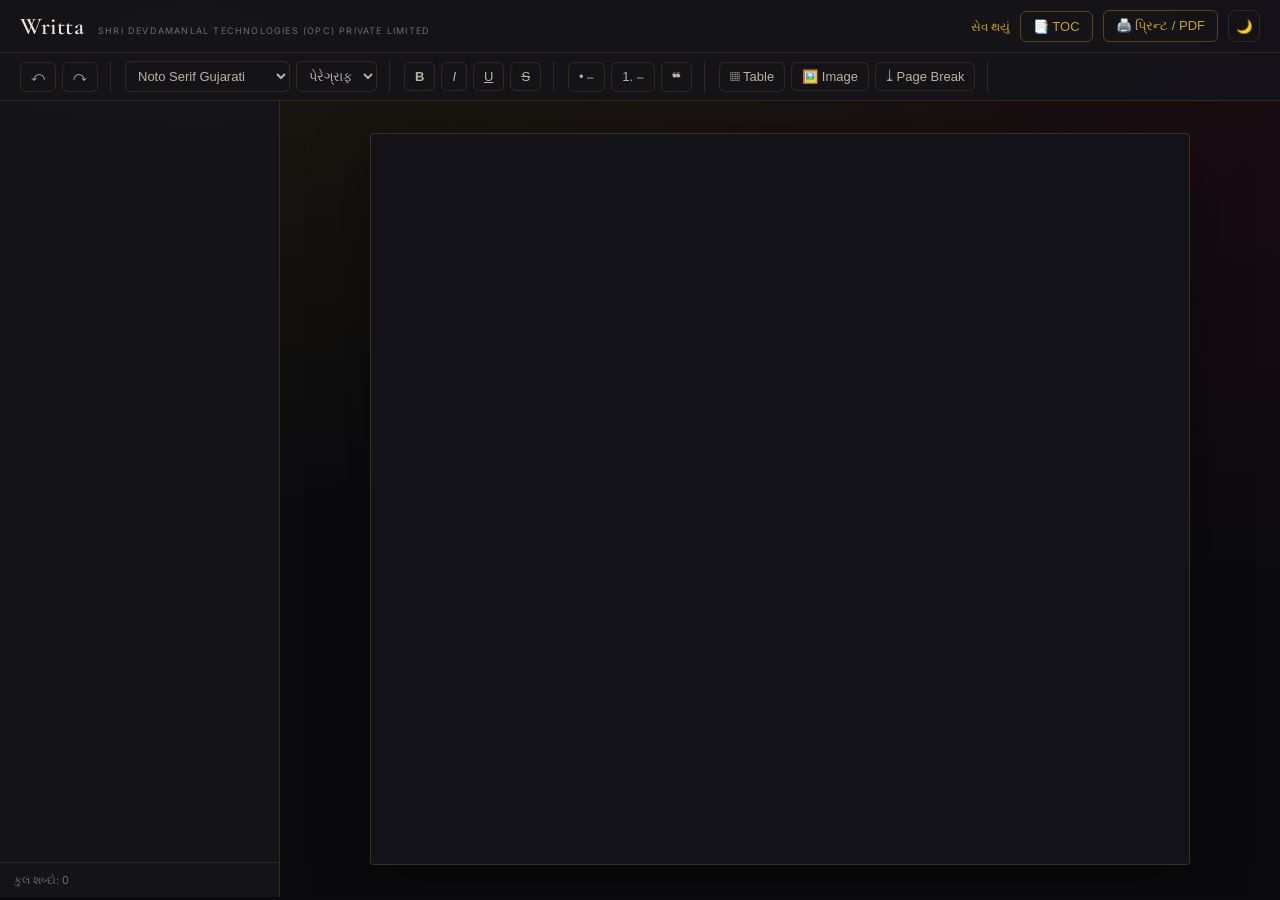
<file: index.html>
<!DOCTYPE html>
<html lang="gu">
<head>
<meta charset="UTF-8" />
<meta name="viewport" content="width=device-width, initial-scale=1.0" />
<title>Writta — Shri Devdamanlal Technologies</title>

<link rel="preconnect" href="https://fonts.googleapis.com">
<link href="https://fonts.googleapis.com/css2?family=Cormorant+Garamond:ital,wght@0,400;0,500;0,600;1,500&family=Noto+Serif+Gujarati:wght@400;500;600;700&family=Mukta:wght@400;500;700&family=Shrikhand&family=Roboto:wght@400;500;700&family=Inter:wght@400;500;600&display=swap" rel="stylesheet">

<link rel="stylesheet" href="style.css" />

<link rel="manifest" href="manifest.json" />
<meta name="theme-color" content="#0B0B0E" />
<link rel="icon" href="icon-192.png" type="image/png" />
<link rel="apple-touch-icon" href="icon-192.png" />
<meta name="apple-mobile-web-app-capable" content="yes" />
<meta name="apple-mobile-web-app-status-bar-style" content="black-translucent" />
<meta name="apple-mobile-web-app-title" content="Writta" />
</head>
<body>

  <header class="topbar">
    <div class="brand">
      <span class="brand-title">Writta</span>
      <span class="brand-sub">Shri Devdamanlal Technologies (OPC) Private Limited</span>
    </div>
    <div class="top-actions">
      <span id="save-indicator" class="save-indicator">સેવ થયું</span>
      <button id="btn-toc-preview" class="btn-ghost" title="અનુક્રમણિકા જુઓ">📑 TOC</button>
      <button id="btn-print" class="btn-ghost" title="Print / PDF પૂર્વાવલોકન">🖨️ પ્રિન્ટ / PDF</button>
      <button id="btn-install" class="btn-ghost" style="display:none" title="App તરીકે Install કરો">⬇️ Install</button>
      <button id="btn-theme" class="btn-icon" title="થીમ બદલો">🌙</button>
    </div>
  </header>

  <div class="ribbon" id="ribbon">
    <div class="ribbon-group">
      <button data-cmd="undo" title="Undo">↶</button>
      <button data-cmd="redo" title="Redo">↷</button>
    </div>
    <div class="ribbon-group">
      <select id="font-family" title="ફોન્ટ">
        <option value="'Noto Serif Gujarati', serif">Noto Serif Gujarati</option>
        <option value="'Mukta', sans-serif">Mukta</option>
        <option value="'Cormorant Garamond', serif">Cormorant Garamond</option>
        <option value="'Shrikhand', cursive">Shrikhand</option>
        <option value="'Roboto', sans-serif">Roboto</option>
      </select>
      <select id="heading-select" title="શૈલી">
        <option value="paragraph">પેરેગ્રાફ</option>
        <option value="1">શીર્ષક 1</option>
        <option value="2">શીર્ષક 2</option>
        <option value="3">શીર્ષક 3</option>
      </select>
    </div>
    <div class="ribbon-group">
      <button data-cmd="bold" title="Bold"><b>B</b></button>
      <button data-cmd="italic" title="Italic"><i>I</i></button>
      <button data-cmd="underline" title="Underline"><u>U</u></button>
      <button data-cmd="strike" title="Strikethrough"><s>S</s></button>
    </div>
    <div class="ribbon-group">
      <button data-cmd="bulletList" title="બુલેટ લિસ્ટ">• ‒</button>
      <button data-cmd="orderedList" title="ક્રમાંકિત લિસ્ટ">1. ‒</button>
      <button data-cmd="blockquote" title="અવતરણ">❝</button>
    </div>
    <div class="ribbon-group">
      <button id="btn-table" title="ટેબલ ઉમેરો">▦ Table</button>
      <button id="btn-image" title="ફોટો ઉમેરો">🖼️ Image</button>
      <button id="btn-pagebreak" title="નવું પાનું">⤓ Page Break</button>
      <input type="file" id="image-input" accept="image/*" style="display:none" />
    </div>
    <div class="ribbon-group" id="table-tools" style="display:none">
      <button id="btn-col-add">+કોલમ</button>
      <button id="btn-row-add">+હરોળ</button>
      <button id="btn-table-del">🗑 ટેબલ</button>
    </div>
  </div>

  <div class="main">
    <aside class="sidebar" id="sidebar">
      <div class="side-scroll" id="nav-tree"></div>
      <div class="side-footer">કુલ શબ્દો: <span id="total-words">0</span></div>
    </aside>

    <main class="editor-wrap">
      <!-- Structured meta form (half-title / title / copyright) -->
      <div id="meta-form" class="tiptap-page meta-form" style="display:none"></div>
      <!-- Rich text editor for all other sections -->
      <div id="editor" class="tiptap-page"></div>
    </main>
  </div>

  <div id="print-overlay" class="print-overlay" style="display:none">
    <div class="print-toolbar no-print">
      <span>પ્રિન્ટ પૂર્વાવલોકન — Ctrl/Cmd+P દબાવીને PDF તરીકે સેવ કરો</span>
      <button id="btn-close-preview">✕ બંધ કરો</button>
    </div>
    <div id="print-preview"></div>
  </div>

  <div id="toc-modal" class="modal-overlay no-print" style="display:none">
    <div class="modal-box">
      <div class="modal-head">
        <span>📑 અનુક્રમણિકા (Table of Contents)</span>
        <button id="btn-close-toc">✕</button>
      </div>
      <div id="toc-body" class="modal-body"></div>
    </div>
  </div>

  <script type="module" src="app.js"></script>
</body>
</html>
</file>
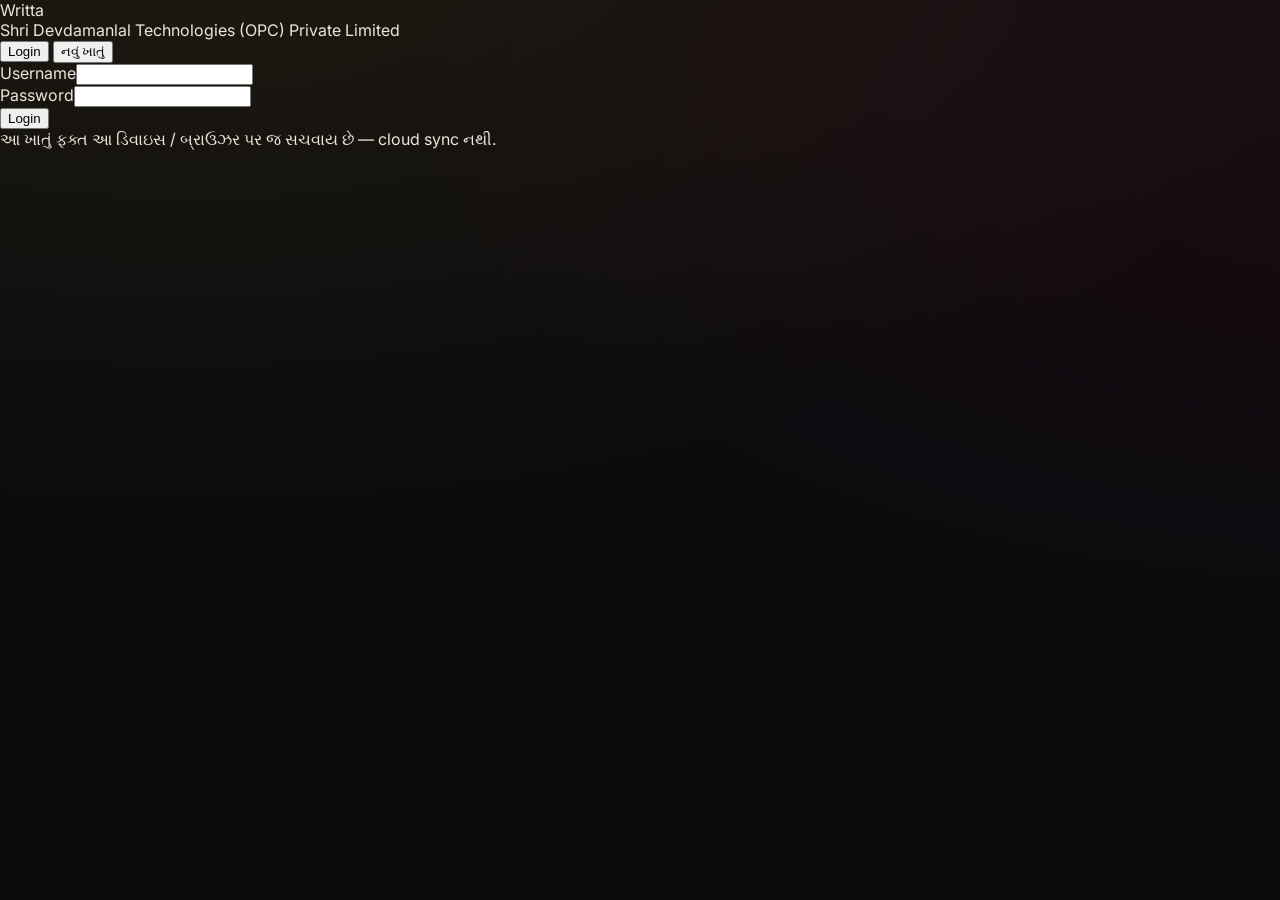
<file: bookform.html>
<!DOCTYPE html>
<html lang="gu">
<head>
<meta charset="UTF-8" />
<meta name="viewport" content="width=device-width, initial-scale=1.0" />
<title>Writta — નવો ગ્રંથ</title>
<link rel="preconnect" href="https://fonts.googleapis.com">
<link href="https://fonts.googleapis.com/css2?family=Cormorant+Garamond:ital,wght@0,500;0,600&family=Noto+Serif+Gujarati:wght@400;500;600&family=Inter:wght@400;500;600&display=swap" rel="stylesheet">
<link rel="stylesheet" href="style.css" />
<link rel="manifest" href="manifest.json" />
<meta name="theme-color" content="#0B0B0E" />
<link rel="icon" href="icon-192.png" type="image/png" />
</head>
<body>
  <header class="topbar">
    <div class="brand">
      <span class="brand-title">Writta</span>
      <span class="brand-sub">Shri Devdamanlal Technologies (OPC) Private Limited</span>
    </div>
    <div class="top-actions">
      <a href="./dashboard.html" class="btn-secondary">← Dashboard</a>
    </div>
  </header>

  <div class="form-wrap">
    <div class="form-title">નવો ગ્રંથ શરૂ કરો</div>
    <div class="form-sub">લખવાનું શરૂ કરતાં પહેલાં ગ્રંથનું માળખું ગોઠવો — પછી બધું editor માં બદલી શકાશે.</div>

    <form id="book-form">

      <div class="form-block">
        <h3>ગ્રંથ ઓળખ</h3>
        <label>ગ્રંથનું નામ (Title)</label>
        <input id="f-title" required value="અનામી ગ્રંથ" />
        <label>ઉપશીર્ષક (Subtitle)</label>
        <input id="f-subtitle" />
        <label>લેખકનું નામ</label>
        <input id="f-author" />
        <div class="form-row">
          <div><label>પ્રકાશક</label><input id="f-publisher" value="Shri Devdamanlal Technologies (OPC) Private Limited" /></div>
          <div><label>સ્થળ</label><input id="f-place" /></div>
        </div>
        <div class="form-row">
          <div><label>વર્ષ</label><input id="f-year" /></div>
          <div><label>આવૃત્તિ</label><input id="f-edition" value="પ્રથમ આવૃત્તિ" /></div>
        </div>
        <label>ISBN (વૈકલ્પિક)</label>
        <input id="f-isbn" />
        <label>Copyright લખાણ</label>
        <textarea id="f-copyright">© {year} {author}. સર્વાધિકાર સુરક્ષિત. આ ગ્રંથનો કોઈ પણ ભાગ પ્રકાશકની લેખિત મંજૂરી વિના પુનઃઉત્પાદિત કરી શકાશે નહીં.</textarea>
      </div>

      <div class="form-block">
        <h3>પ્રારંભિક ભાગ (Front Matter)</h3>
        <div class="hint" style="font-size:11px;color:var(--ink-faint);margin-bottom:10px;">Half Title, Title Page, Copyright Page અને Table of Contents દરેક ગ્રંથમાં આપોઆપ સામેલ છે. નીચેના વૈકલ્પિક છે:</div>
        <div id="front-checks" class="check-grid"></div>
      </div>

      <div class="form-block">
        <h3>મુખ્ય લખાણ — Parts &amp; Chapters</h3>
        <div id="parts-builder" class="parts-builder"></div>
        <button type="button" id="btn-add-part" class="add-link">+ નવો Part ઉમેરો</button>
      </div>

      <div class="form-block">
        <h3>અંતિમ ભાગ (Back Matter)</h3>
        <div id="back-checks" class="check-grid"></div>
      </div>

      <div class="form-submit-bar">
        <a href="./dashboard.html" class="btn-secondary">રદ કરો</a>
        <button type="submit" class="btn-primary">ગ્રંથ બનાવો અને લખવાનું શરૂ કરો</button>
      </div>
    </form>
  </div>

  <script type="module" src="bookform.js"></script>
</body>
</html>
</file>
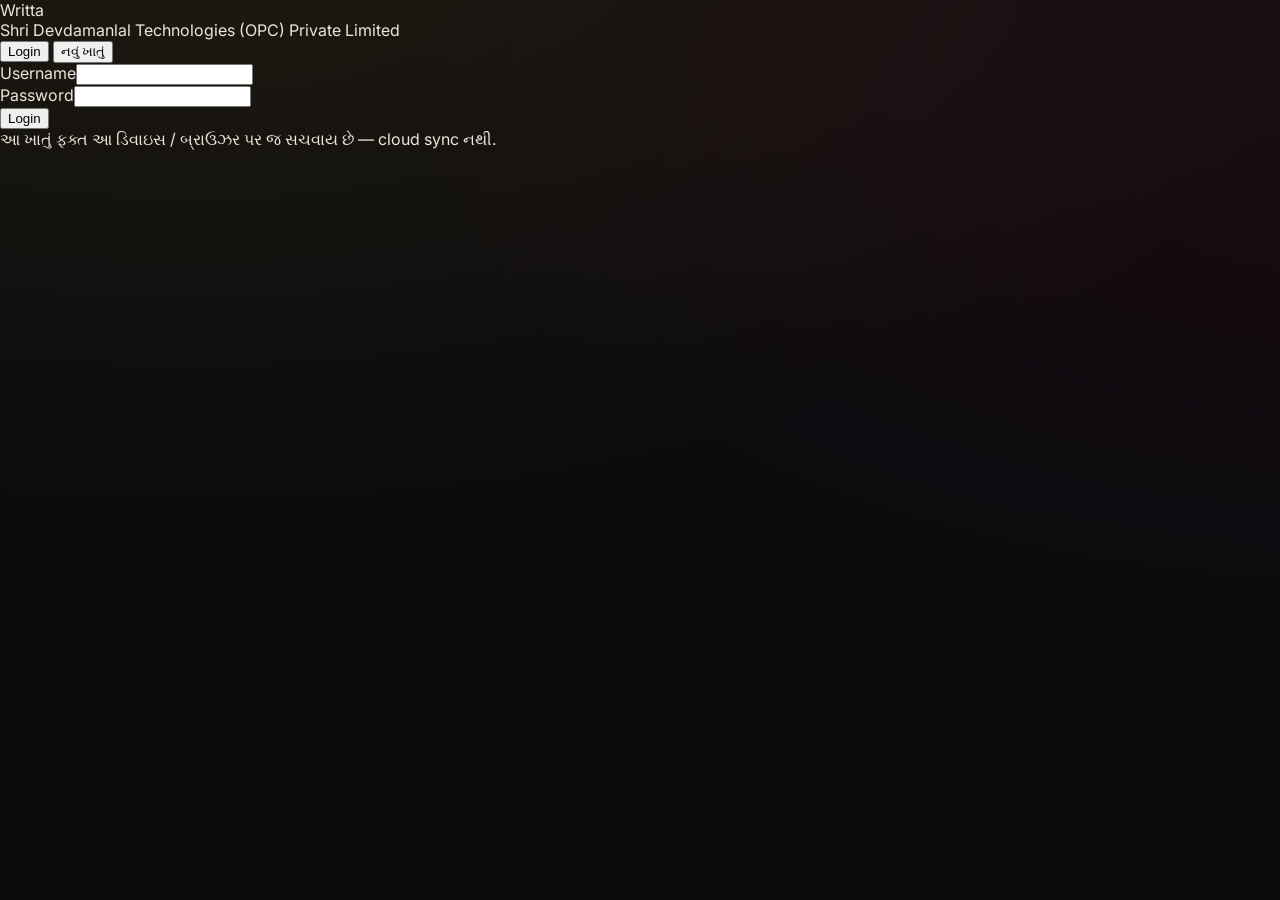
<file: dashboard.html>
<!DOCTYPE html>
<html lang="gu">
<head>
<meta charset="UTF-8" />
<meta name="viewport" content="width=device-width, initial-scale=1.0" />
<title>Writta — Dashboard</title>
<link rel="preconnect" href="https://fonts.googleapis.com">
<link href="https://fonts.googleapis.com/css2?family=Cormorant+Garamond:ital,wght@0,500;0,600&family=Inter:wght@400;500;600&display=swap" rel="stylesheet">
<link rel="stylesheet" href="style.css" />
<link rel="manifest" href="manifest.json" />
<meta name="theme-color" content="#0B0B0E" />
<link rel="icon" href="icon-192.png" type="image/png" />
</head>
<body>
  <header class="topbar">
    <div class="brand">
      <span class="brand-title">Writta</span>
      <span class="brand-sub">Shri Devdamanlal Technologies (OPC) Private Limited</span>
    </div>
    <div class="top-actions">
      <span id="user-label" class="save-indicator"></span>
      <button id="btn-logout" class="btn-icon" title="Logout">⎋</button>
    </div>
  </header>

  <div class="dash-wrap">
    <div class="dash-head">
      <div class="dash-title">મારા ગ્રંથો</div>
    </div>
    <div class="dash-sub">Your Library — દરેક ગ્રંથ સંપૂર્ણ સ્વતંત્ર structure સાથે</div>

    <div id="import-banner" class="import-banner" style="display:none">
      <span>જૂનું Writta v2 ગ્રંથ મળ્યું — તેને લાઇબ્રેરીમાં import કરવું છે?</span>
      <button id="btn-import">Import કરો</button>
    </div>

    <div id="book-grid" class="book-grid"></div>
  </div>

  <script type="module" src="dashboard.js"></script>
</body>
</html>
</file>
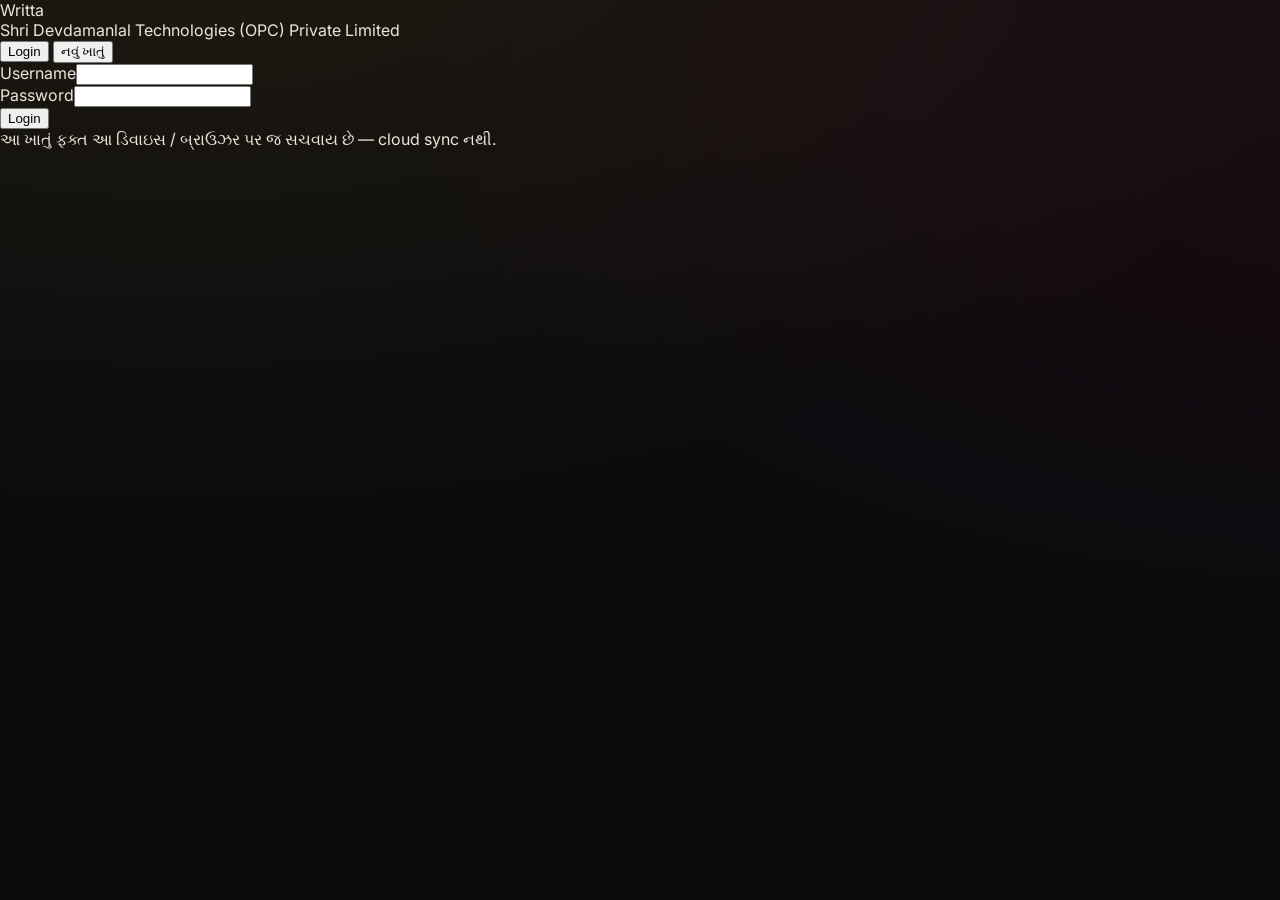
<file: login.html>
<!DOCTYPE html>
<html lang="gu">
<head>
<meta charset="UTF-8" />
<meta name="viewport" content="width=device-width, initial-scale=1.0" />
<title>Writta — Login</title>
<link rel="preconnect" href="https://fonts.googleapis.com">
<link href="https://fonts.googleapis.com/css2?family=Cormorant+Garamond:ital,wght@0,500;0,600&family=Inter:wght@400;500;600&display=swap" rel="stylesheet">
<link rel="stylesheet" href="style.css" />
<link rel="manifest" href="manifest.json" />
<meta name="theme-color" content="#0B0B0E" />
<link rel="icon" href="icon-192.png" type="image/png" />
</head>
<body>
  <div class="auth-wrap">
    <div class="auth-card">
      <div class="auth-brand">
        <div class="t">Writta</div>
        <div class="s">Shri Devdamanlal Technologies (OPC) Private Limited</div>
      </div>

      <div class="auth-tabs">
        <button class="auth-tab active" data-tab="login">Login</button>
        <button class="auth-tab" data-tab="register">નવું ખાતું</button>
      </div>

      <form id="login-form">
        <div class="auth-field"><label>Username</label><input id="login-username" autocomplete="username" required /></div>
        <div class="auth-field"><label>Password</label><input id="login-password" type="password" autocomplete="current-password" required /></div>
        <button type="submit" class="auth-submit">Login</button>
      </form>

      <form id="register-form" style="display:none">
        <div class="auth-field"><label>તમારું નામ</label><input id="reg-name" required /></div>
        <div class="auth-field"><label>Username</label><input id="reg-username" autocomplete="username" required /></div>
        <div class="auth-field"><label>Password</label><input id="reg-password" type="password" autocomplete="new-password" required /></div>
        <button type="submit" class="auth-submit">ખાતું બનાવો</button>
      </form>

      <div id="auth-error" class="auth-error" style="display:none"></div>
      <div class="auth-note">આ ખાતું ફક્ત આ ડિવાઇસ / બ્રાઉઝર પર જ સચવાય છે — cloud sync નથી.</div>
    </div>
  </div>

  <script type="module" src="login.js"></script>
</body>
</html>
</file>
<file: style.css>
:root{
  --bg:#0B0B0E; --panel:rgba(20,20,27,0.85); --panel-border:rgba(201,162,39,0.16);
  --page:#121218; --page-border:rgba(201,162,39,0.22);
  --ink:#EDE7DA; --ink-soft:#B9B2A4; --ink-faint:#726B60;
  --gold:#C9A227; --gold-soft:rgba(201,162,39,0.35); --maroon:#8A1E36;
  --hover:rgba(201,162,39,0.08); --active:rgba(201,162,39,0.16);
}
body.light{
  --bg:#F4F0E6; --panel:rgba(255,253,248,0.85); --panel-border:rgba(122,18,48,0.14);
  --page:#FFFDF8; --page-border:rgba(122,18,48,0.18);
  --ink:#221F1A; --ink-soft:#5C5548; --ink-faint:#948C7C;
  --gold:#9C7A12; --gold-soft:rgba(156,122,18,0.35); --maroon:#7A1230;
  --hover:rgba(122,18,48,0.06); --active:rgba(122,18,48,0.10);
}
*{box-sizing:border-box;}
html,body{margin:0;height:100%;}
body{
  background:
    radial-gradient(1200px 600px at 15% -10%, rgba(201,162,39,0.10), transparent),
    radial-gradient(1000px 500px at 110% 10%, rgba(122,18,48,0.14), transparent),
    var(--bg);
  color:var(--ink); font-family:'Inter', sans-serif; transition:background .3s ease,color .3s ease;
}

/* Top bar */
.topbar{display:flex;align-items:center;justify-content:space-between;padding:10px 20px;border-bottom:1px solid var(--panel-border);background:var(--panel);backdrop-filter:blur(10px);}
.brand-title{font-family:'Cormorant Garamond',serif;font-size:24px;font-weight:600;margin-right:10px;letter-spacing:.5px;}
.brand-sub{font-size:9px;letter-spacing:1.2px;text-transform:uppercase;color:var(--ink-faint);}
.top-actions{display:flex;align-items:center;gap:10px;}
.save-indicator{font-size:12px;color:var(--gold);}
.btn-ghost{background:transparent;border:1px solid var(--gold-soft);color:var(--gold);padding:7px 12px;border-radius:6px;cursor:pointer;font-size:13px;}
.btn-icon{width:32px;height:32px;border-radius:8px;border:1px solid var(--panel-border);background:transparent;color:var(--ink-soft);cursor:pointer;}

/* Ribbon */
.ribbon{display:flex;flex-wrap:wrap;gap:14px;align-items:center;padding:8px 20px;border-bottom:1px solid var(--panel-border);background:var(--panel);backdrop-filter:blur(10px);}
.ribbon-group{display:flex;gap:6px;align-items:center;padding-right:12px;border-right:1px solid var(--panel-border);}
.ribbon-group:last-child{border-right:none;}
.ribbon button{background:transparent;border:1px solid var(--panel-border);color:var(--ink-soft);border-radius:6px;padding:6px 10px;cursor:pointer;font-size:13px;}
.ribbon button.is-active{background:var(--active);color:var(--gold);border-color:var(--gold-soft);}
.ribbon select{background:transparent;border:1px solid var(--panel-border);color:var(--ink-soft);border-radius:6px;padding:6px 8px;font-size:13px;}

/* Layout */
.main{display:flex;height:calc(100vh - 104px);}
.sidebar{width:280px;border-right:1px solid var(--panel-border);background:var(--panel);display:flex;flex-direction:column;}
.side-scroll{flex:1;overflow-y:auto;padding:12px;}
.side-footer{font-size:11px;color:var(--ink-faint);border-top:1px solid var(--panel-border);padding:10px 14px;}

/* Nav tree */
.nav-section-title{font-size:10px;color:var(--gold);text-transform:uppercase;letter-spacing:1.2px;margin:14px 0 6px;padding-bottom:4px;border-bottom:1px solid var(--panel-border);display:flex;justify-content:space-between;align-items:center;}
.nav-item{display:flex;align-items:center;gap:6px;padding:5px 6px;border-radius:6px;cursor:pointer;font-size:13px;font-family:'Noto Serif Gujarati',serif;color:var(--ink-soft);}
.nav-item:hover{background:var(--hover);}
.nav-item.active{background:var(--active);color:var(--gold);}
.nav-item input[type="checkbox"]{accent-color:var(--gold);}
.nav-item .nav-label{flex:1;overflow:hidden;text-overflow:ellipsis;white-space:nowrap;}
.nav-item .wc{font-size:10px;color:var(--ink-faint);}
.nav-part{margin-top:10px;}
.nav-part-head{display:flex;align-items:center;gap:6px;padding:6px;border-radius:6px;cursor:pointer;font-family:'Cormorant Garamond',serif;font-size:15px;font-weight:600;color:var(--ink);}
.nav-part-head:hover{background:var(--hover);}
.nav-part-head.active{color:var(--gold);}
.nav-chapters{margin-left:14px;border-left:1px dashed var(--panel-border);padding-left:8px;}
.nav-mini-btn{width:20px;height:20px;border-radius:5px;border:1px solid var(--panel-border);background:transparent;color:var(--gold);cursor:pointer;font-size:12px;line-height:1;}
.nav-del{color:var(--maroon);cursor:pointer;font-size:11px;opacity:.7;}
.nav-del:hover{opacity:1;}
.nav-add-part{width:100%;margin-top:8px;padding:7px;border-radius:6px;border:1px dashed var(--gold-soft);background:transparent;color:var(--gold);cursor:pointer;font-size:12px;}

/* Editor + meta form "page" look */
.editor-wrap{flex:1;overflow-y:auto;display:flex;justify-content:center;padding:32px 24px;}
.tiptap-page{width:100%;max-width:820px;min-height:80vh;background:var(--page);border:1px solid var(--page-border);border-radius:4px;box-shadow:0 20px 60px rgba(0,0,0,0.35);padding:56px 64px;font-family:'Noto Serif Gujarati',serif;font-size:18px;line-height:1.9;color:var(--ink);}
.tiptap-page:focus{outline:none;}
.tiptap-page h1{font-family:'Cormorant Garamond',serif;font-size:34px;font-weight:600;}
.tiptap-page h2{font-family:'Cormorant Garamond',serif;font-size:27px;font-weight:600;}
.tiptap-page h3{font-family:'Cormorant Garamond',serif;font-size:22px;font-weight:600;}
.tiptap-page blockquote{border-left:3px solid var(--gold);margin:0;padding-left:16px;color:var(--ink-soft);font-style:italic;}
.tiptap-page table{border-collapse:collapse;width:100%;margin:12px 0;}
.tiptap-page td,.tiptap-page th{border:1px solid var(--page-border);padding:8px;position:relative;min-width:60px;}
.tiptap-page th{background:var(--hover);}
.tiptap-page .column-resize-handle{position:absolute;right:-2px;top:0;bottom:0;width:4px;background:var(--gold);cursor:col-resize;}
.page-break-marker{display:flex;align-items:center;gap:8px;margin:24px 0;color:var(--ink-faint);font-size:11px;text-transform:uppercase;letter-spacing:1px;}
.page-break-marker::before,.page-break-marker::after{content:"";flex:1;border-top:1px dashed var(--gold-soft);}
.img-resize-wrap{display:inline-block;position:relative;max-width:100%;}
.img-resize-wrap img{display:block;max-width:100%;height:auto;border-radius:2px;}
.img-resize-handle{position:absolute;right:-4px;bottom:-4px;width:12px;height:12px;background:var(--gold);border-radius:2px;cursor:nwse-resize;}

/* Meta form (half-title / title / copyright) */
.meta-form label{display:block;font-size:11px;color:var(--ink-faint);text-transform:uppercase;letter-spacing:1px;margin:14px 0 4px;}
.meta-form label:first-child{margin-top:0;}
.meta-form input,.meta-form textarea{width:100%;background:transparent;border:1px solid var(--page-border);border-radius:6px;padding:9px 10px;color:var(--ink);font-family:'Inter',sans-serif;font-size:14px;}
.meta-form textarea{font-family:'Noto Serif Gujarati',serif;min-height:120px;}
.meta-form .hint{font-size:11px;color:var(--ink-faint);margin-top:4px;}
.meta-row{display:flex;gap:12px;}
.meta-row > div{flex:1;}

/* Modal (TOC preview) */
.modal-overlay{position:fixed;inset:0;background:rgba(0,0,0,.6);display:flex;align-items:center;justify-content:center;z-index:90;padding:20px;}
.modal-box{width:100%;max-width:560px;max-height:80vh;background:var(--page);border:1px solid var(--page-border);border-radius:8px;padding:0;display:flex;flex-direction:column;}
.modal-head{display:flex;justify-content:space-between;align-items:center;padding:14px 18px;border-bottom:1px solid var(--panel-border);font-family:'Cormorant Garamond',serif;font-size:18px;}
.modal-head button{background:none;border:none;color:var(--ink-faint);font-size:16px;cursor:pointer;}
.modal-body{padding:18px;overflow-y:auto;font-family:'Noto Serif Gujarati',serif;}
.toc-line{display:flex;justify-content:space-between;padding:4px 0;border-bottom:1px dotted var(--panel-border);font-size:14px;}
.toc-line.part{font-weight:700;color:var(--gold);margin-top:10px;border-bottom:none;font-family:'Cormorant Garamond',serif;font-size:17px;}
.toc-line.chapter{padding-left:16px;}

/* Print overlay */
.print-overlay{position:fixed;inset:0;background:#222;z-index:80;overflow-y:auto;}
.print-toolbar{position:sticky;top:0;z-index:5;display:flex;justify-content:space-between;align-items:center;padding:10px 20px;background:#111;color:#eee;font-size:13px;}
.print-toolbar button{background:transparent;border:1px solid #555;color:#eee;border-radius:6px;padding:6px 12px;cursor:pointer;}
#print-preview{padding:20px 0;}
@media screen{ .pagedjs_page{box-shadow:0 6px 20px rgba(0,0,0,0.5);margin:20px auto;background:#fff;} }
@media print{
  .no-print,.topbar,.ribbon,.sidebar,.editor-wrap{display:none !important;}
  .print-overlay{position:static;background:#fff;}
  .pagedjs_page{box-shadow:none;margin:0;}
}
</file>
